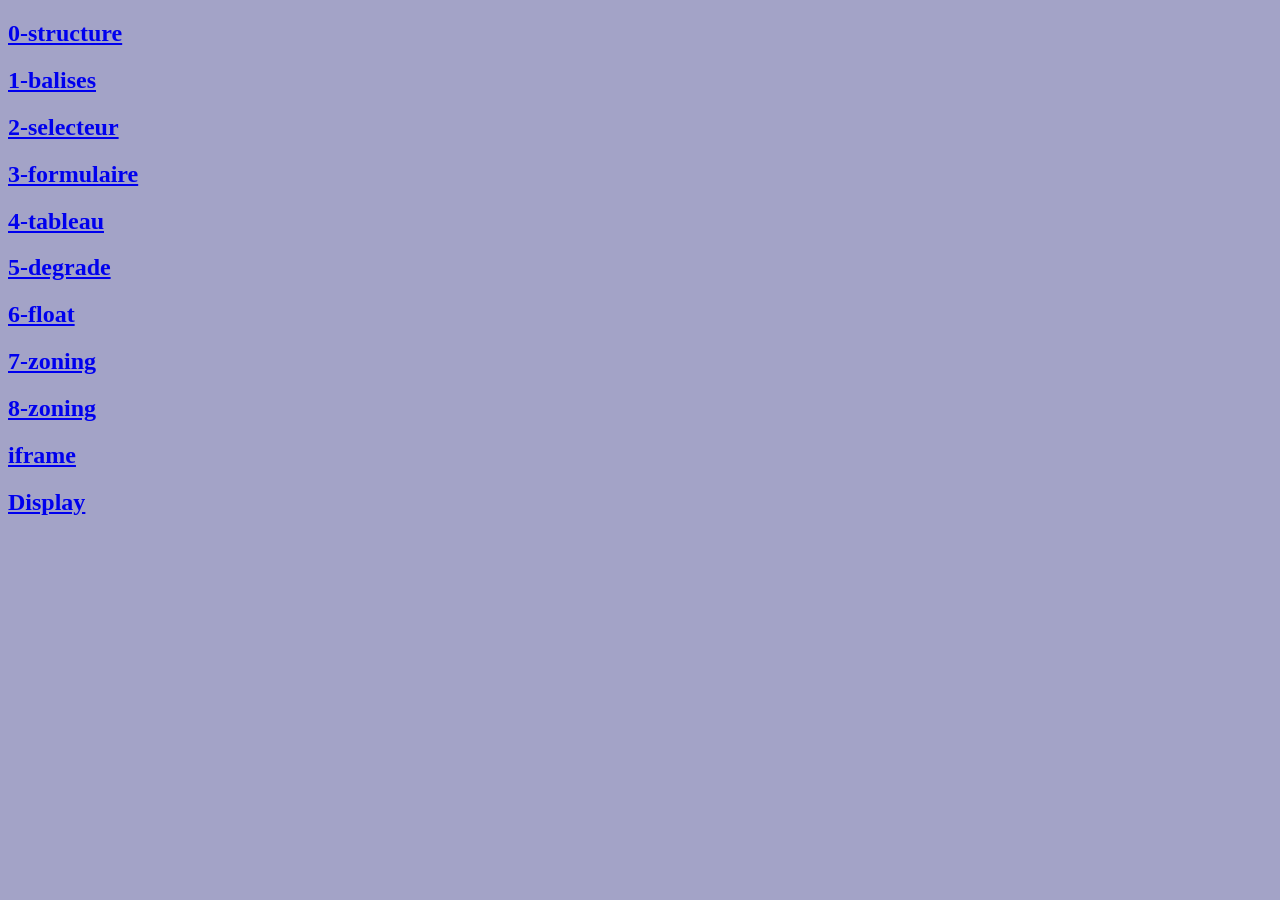
<file: index.html>
<!DOCTYPE html>
<html lang="fr">
<head>
    <meta charset="UTF-8">
    <meta name="viewport" content="width=device-width, initial-scale=1.0">
    <title>Cours HTML</title>
    <link rel="stylesheet" href="css/index.css">
</head>
<body>
    <nav>
        <a href="0-structure.html">
            <h1>0-structure</h1>
        </a>
        <a href="1-balises.html">
            <h1>1-balises</h1>
        </a>
        <a href="2-selecteur.html">
            <h1>2-selecteur</h1>
        </a>
        <a href="3-formulaire.html">
            <h1>3-formulaire</h1>
        </a>
        <a href="4-tableau.html">
            <h1>4-tableau</h1>
        </a>
        <a href="5-degrade.html">
            <h1>5-degrade</h1>
        </a>
        <a href="6-float.html">
            <h1>6-float</h1>
        </a>
        <a href="7-zoning.html">
            <h1>7-zoning</h1>
        </a>
        <a href="8-zoning.html">
            <h1>8-zoning</h1>
        </a>
        <a href="iframe.html">
            <h1>iframe</h1>
        </a>
        <a href="10-display.html">
            <h1>Display</h1>
        </a>
    </nav>
    </body>
</html>
</file>
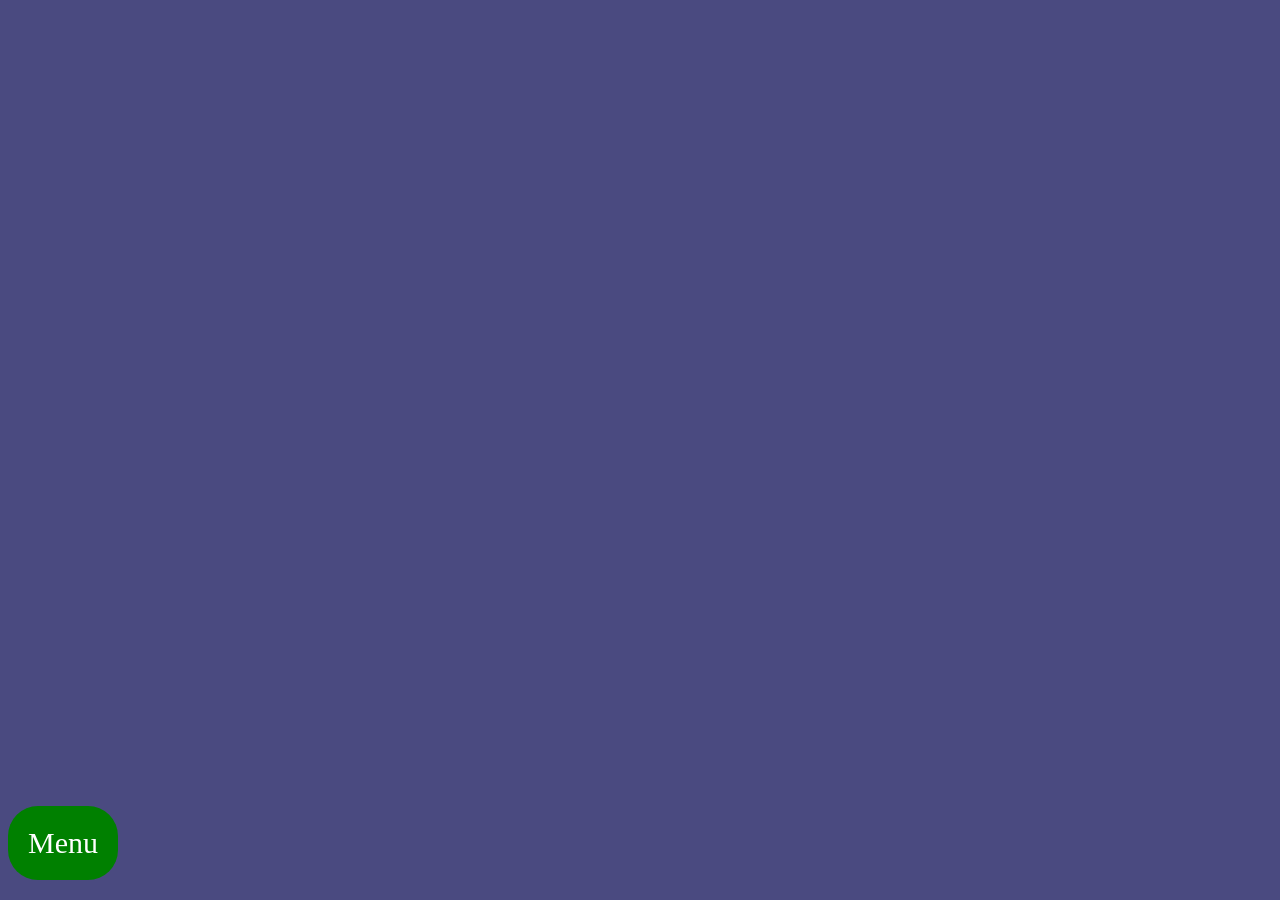
<file: 0-structure.html>
<!DOCTYPE html>
<html lang="fr">

    <head>
        <!-- la balise HEAD contient les paramètres de la page HTML qui sont invisibles pour l'internaute-->
        <link rel="stylesheet" href="css/style.css">
        
    </head>

    <body>
        <!-- la balise body c'est le corps de la page -->
        <a href="/" class="myBtn">Menu</a>
    </body>

</html>
</file>
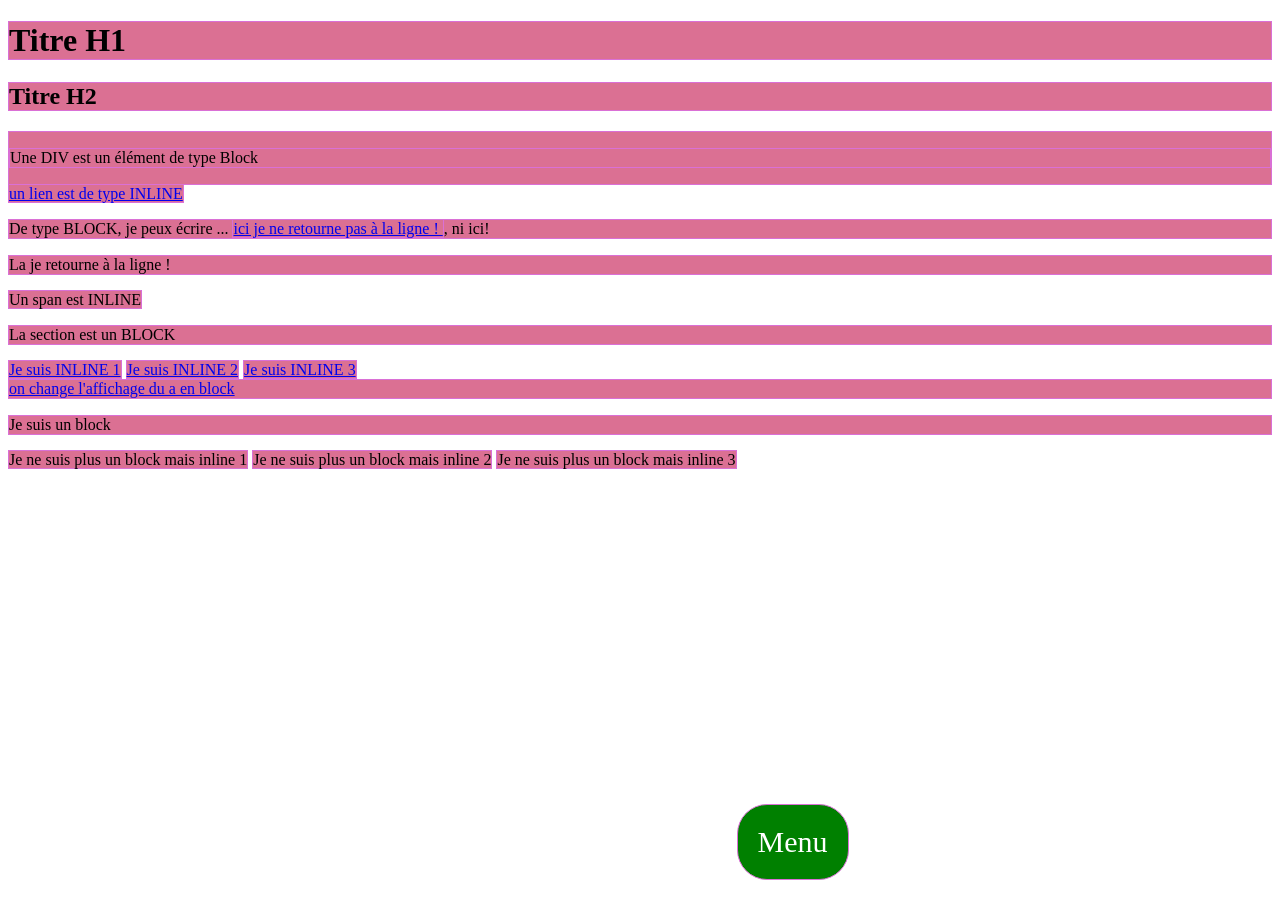
<file: 10-display.html>
<!DOCTYPE html>
<html lang="fr">
<head>
    <meta charset="UTF-8">
    <meta name="viewport" content="width=device-width, initial-scale=1.0">
    <title>Display</title>
    <link rel="stylesheet" href="css/display.css">
</head>
<body>
    <h1>Titre H1</h1>
    <h2>Titre H2</h2>
    <div>
        <p>Une DIV est un élément de type Block</p>
    </div>
    <a href="https://google.com">un lien est de type INLINE</a>
    <p>
        De type BLOCK, je peux écrire ...
        <a href="#">ici je ne retourne pas à la ligne ! </a>,
        ni ici!
    </p>
    <p>
        La je retourne à la ligne !
    </p>
    <span>Un span est INLINE</span>
    <section>
        <p>La section est un BLOCK</p>
    </section>
    <a href="#">Je suis INLINE 1</a>
    <a href="#">Je suis INLINE 2</a>
    <a href="#">Je suis INLINE 3</a>
    <a href="#" class="block">on change l'affichage du a en block</a>
    <p>Je suis un block</p>
    <p class="inline">Je ne suis plus un block mais inline 1</p>
    <p class="inline">Je ne suis plus un block mais inline 2</p>
    <p class="inline">Je ne suis plus un block mais inline 3</p>
    <a href="/" class="myBtn">Menu</a>
</body>
</html>
</file>
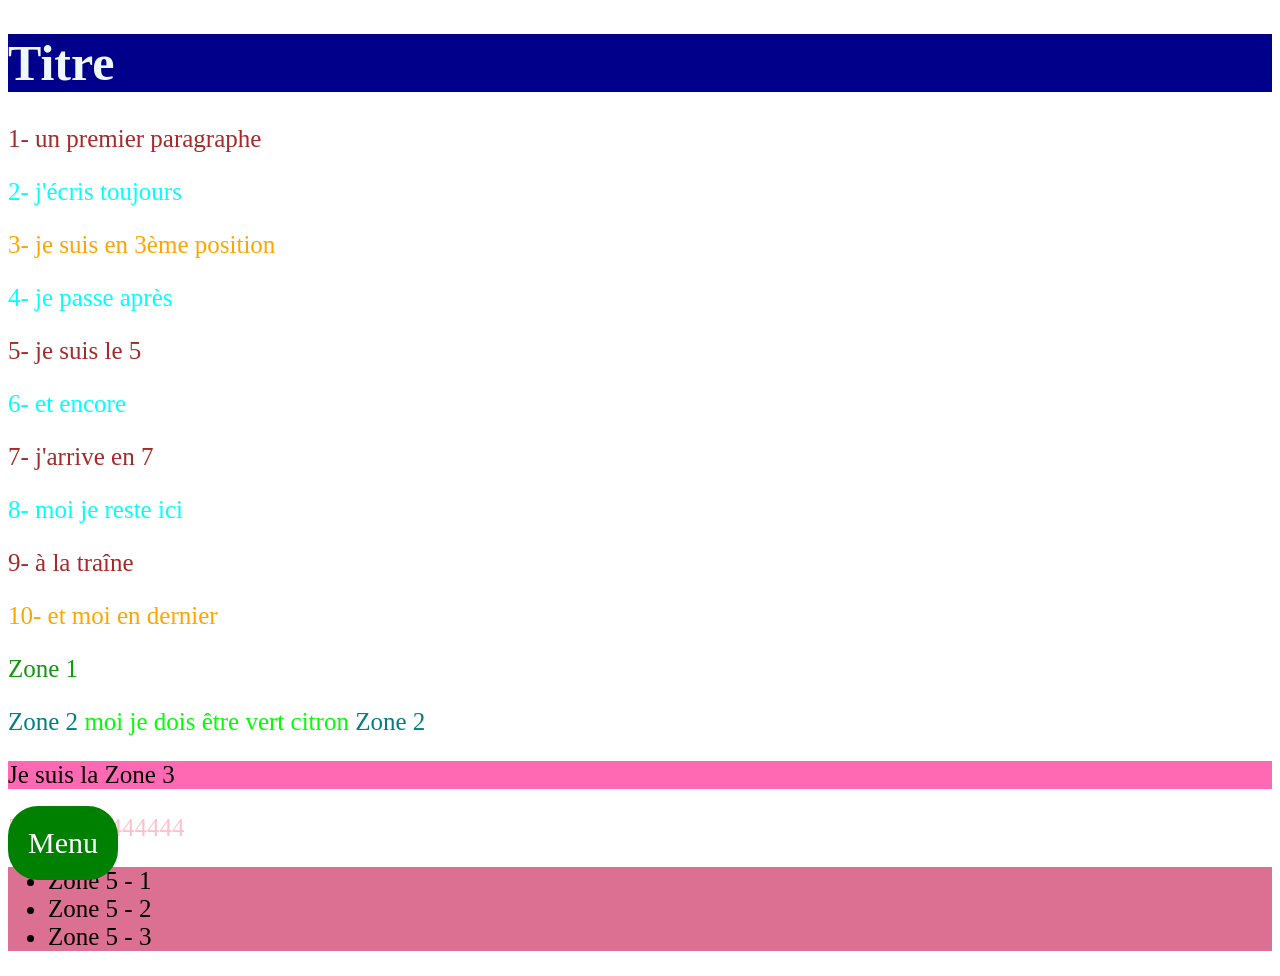
<file: 2-selecteur.html>
<!DOCTYPE html>
<html lang="fr">
<head>
    <meta charset="UTF-8">
    <meta name="viewport" content="width=device-width, initial-scale=1.0">
    <title>Selecteur</title>
    <link rel="stylesheet" href="css/selecteur.css">
</head>
<body>
    <a href="/">Menu</a>
    <h1>Titre</h1>
    <section>
        <p>1- un premier paragraphe</p>
        <p>2- j'écris toujours</p>
        <p>3- je suis en 3ème position</p>
        <p>4- je passe après</p>
        <p>5- je suis le 5</p>
        <p>6- et encore</p>
        <p>7- j'arrive en 7</p>
        <p>8- moi je reste ici</p>
        <p>9- à la traîne</p>
        <p>10- et moi en dernier</p>
    </section>

    <div class="zone1">
        <p>Zone 1</p>
    </div>

    <div class="zone2">
        <p>Zone 2<span class="lime"> moi je dois être vert citron</span> Zone 2</p>
    </div>

    <div id="zone3">
        <p>Je suis la Zone 3</p>
    </div>

    <div class="zone4">
        <p>Zone 4 <span>44444444</span></p>
    </div>

    <div class="zone5">
        <ul>
            <li>Zone 5 - 1</li>
            <li>Zone 5 - 2</li>
            <li>Zone 5 - 3</li>
        </ul>
    </div>
</body>
</html>
</file>
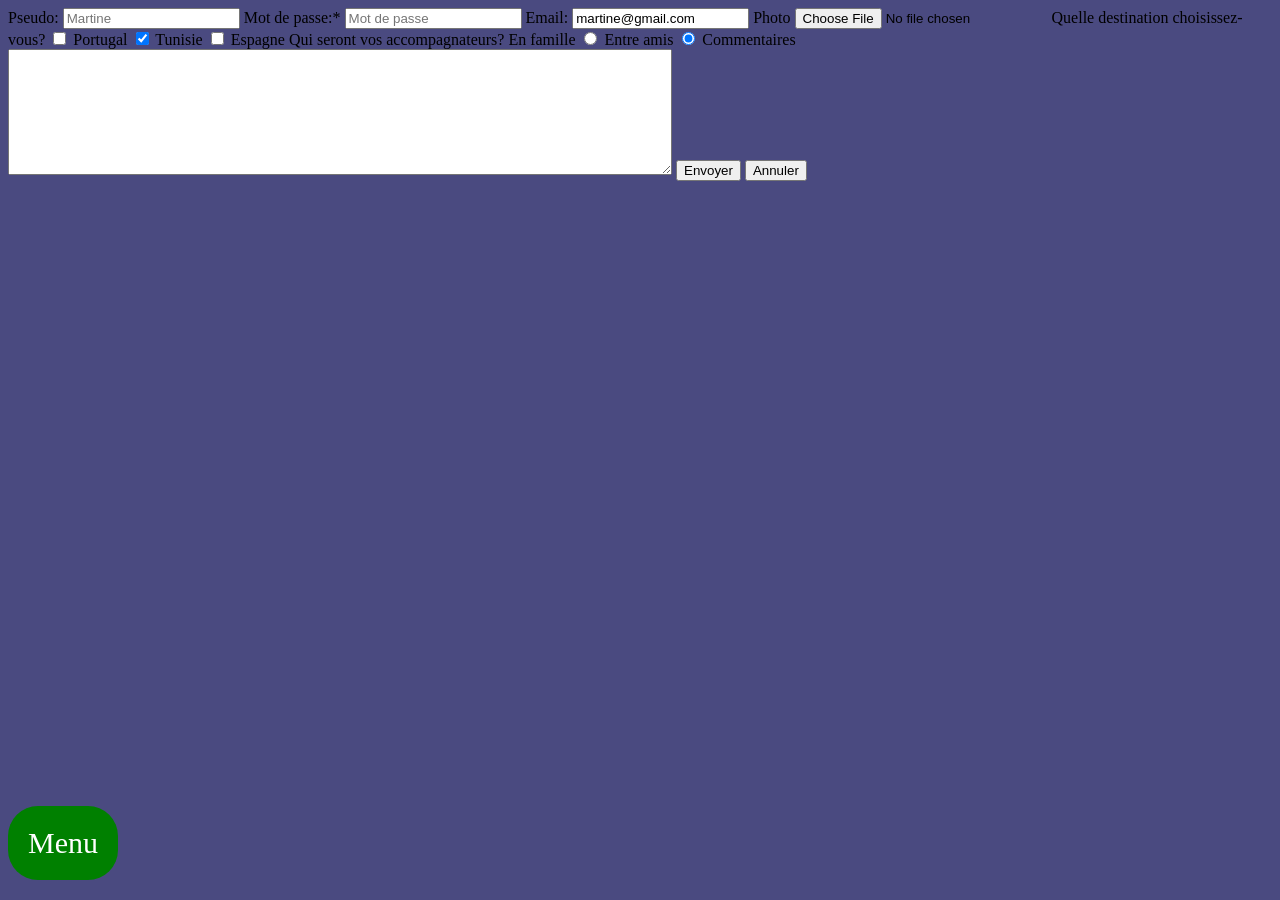
<file: 3-formulaire.html>
<!DOCTYPE html>
<html lang="fr">
<head>
    <meta charset="UTF-8">
    <meta name="viewport" content="width=device-width, initial-scale=1.0">
    <link rel="stylesheet" href="css/style.css">
    <title>Formulaire</title>
</head>
<body>
    <a href="/" class="myBtn">Menu</a>
    <!-- je déclare mon formulaire avec la balise form -->
    <form>
        <!-- Deux manières de déclarer le label -->
        <label for="pseudo">Pseudo:
            <!-- input dans label -->
            <input type="text" id="pseudo" name="pseudo" placeholder="Martine" required />
            <!-- 
                l'id combiné à for permet de lier le label à l'input
                type précise le type de donnée récupérée,
                name sera utilisé en php pour récupérer la donnée, 
                le placeholder contient le texte qui apparaît dans l'input
                required précise au navigateur que le champs est à renseigner obligatoirement
            -->
        </label>
        <label for="password">Mot de passe:<span title="le mot de passe peut contenir...">*</span></label>
        <input type="password" id="password" name="password" placeholder="Mot de passe" required/>
        
        <!-- email -->
        <label for="mail">Email:</label>
        <input type="email" id="mail" name="mail" value="martine@gmail.com"/>
    
        <!-- fichier -->
        <label for="photo">Photo</label>
        <input type="file" id="photo" name="photo"/>

        <!-- cases à cocher checkbox-->
        <!-- plusieurs choix -->
        <legende>Quelle destination choisissez-vous?</legende>
        <input type="checkbox" id="q1" name="q1"/>
        <label for="q1">Portugal</label>
        <input type="checkbox" id="q2" name="q2" checked>
        <label for="q2">Tunisie</label>
        <input type="checkbox" id="q3" name="q3">
        <label for="q3">Espagne</label>

        <!-- cases à cocher radio-->
        <!-- un choix -->
        <legende>Qui seront vos accompagnateurs?</legende>

        <label for="family">En famille</label>
        <input type="radio" id="family" name="family">
        
        <label for="friends">Entre amis</label>
        <input type="radio" id="friends" name="friends" checked>

        <!-- zone de texte -->
        <label for="commentaires">Commentaires</label>
        <textarea name="commentaires" id="commentaires" cols="80" rows="8"></textarea>
        <!-- rows=nombre de lignes - cols=nombre de colonnes/caractères -->

        <!-- bouton envoi du formulaire -->
        <input type="submit" name="inscription" value="Envoyer">

        <!-- bouton pour vider le formulaire -->
        <input type="reset" name="annuler" value="Annuler">
    </form>
</body>
</html>
</file>
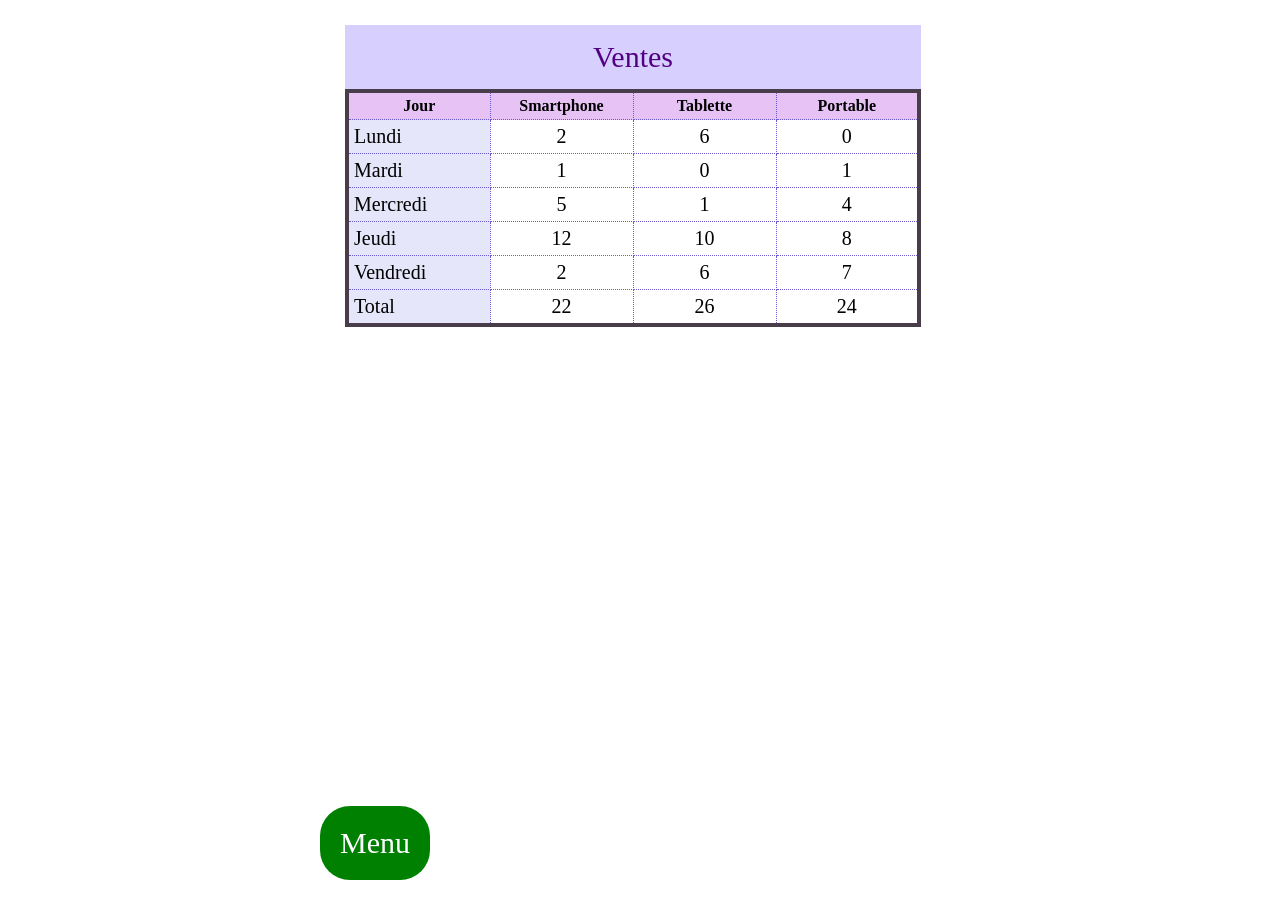
<file: 4-tableau.html>
<!DOCTYPE html>
<html lang="fr">
<head>
    <meta charset="UTF-8">
    <meta name="viewport" content="width=device-width, initial-scale=1.0">
    <title>Tableau</title>
    <link rel="stylesheet" href="css/tableau.css">
</head>
<body>
    <a href="/">Menu</a>
    <!-- ouverture du tableau -->
    <table>
            <!-- titre du tableau (cellules fusionnées) -->
            <caption>Ventes</caption>

            <!-- en-tête du tableau -->
            <thead>
                <!-- tr = rang (t = tableau / r = row = rangée) -->
                <tr>
                    <!-- th = titres ou en-têtes (t = tableau / h = head = tête) -->
                    <th>Jour</th>
                    <th>Smartphone</th>
                    <th>Tablette</th>
                    <th>Portable</th>
                </tr>
            </thead> 

            <!-- tbody = corps du tableau -->
            <tbody>
                <!-- tr = rang (t = tableau / r = row = rangée) -->
                <tr>
                    <td>Lundi</td>
                    <td>2</td>
                    <td>6</td>
                    <td>0</td>
                </tr>
                <!-- tr = rang (t = tableau / r = row = rangée) -->
                <tr>
                    <td>Mardi</td>
                    <td>1</td>
                    <td>0</td>
                    <td>1</td>
                </tr>
                <!-- tr = rang (t = tableau / r = row = rangée) -->
                <tr>
                    <td>Mercredi</td>
                    <td>5</td>
                    <td>1</td>
                    <td>4</td>
                </tr>
                <!-- tr = rang (t = tableau / r = row = rangée) -->
                <tr>
                    <td>Jeudi</td>
                    <td>12</td>
                    <td>10</td>
                    <td>8</td>
                </tr>
                <!-- tr = rang (t = tableau / r = rang) -->
                <tr>
                    <td>Vendredi</td>
                    <td>2</td>
                    <td>6</td>
                    <td>7</td>
                </tr>
            </tbody>

            <!-- tfoot = bas/fin du tableau -->
            <tfoot>
                <tr>
                     <!-- td = cellules -->
                     <td>Total</td>
                     <td>22</td>
                     <td>26</td>
                     <td>24</td>
                </tr>
            </tfoot>
    </table>
</body>
</html>
</file>
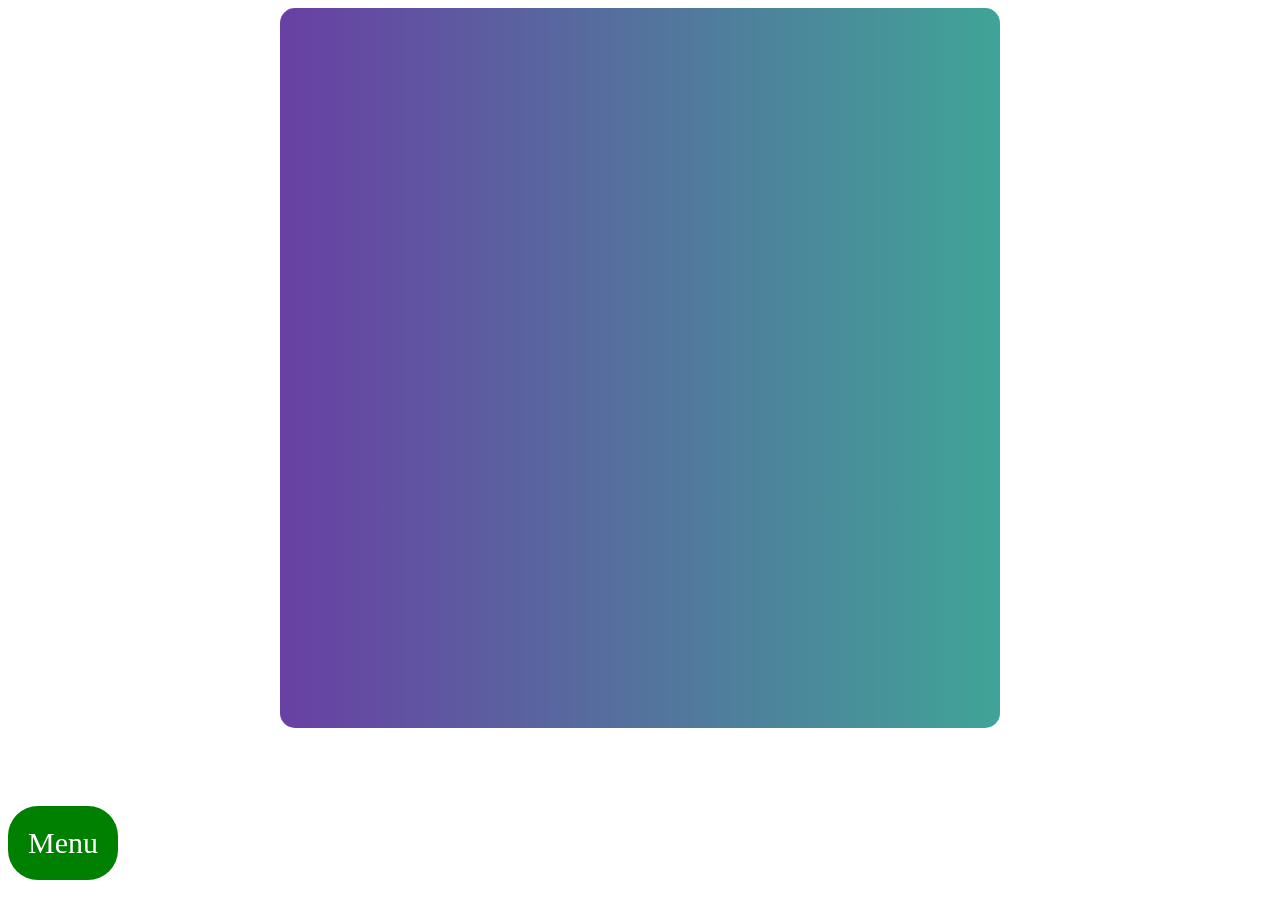
<file: 5-degrade.html>
<!DOCTYPE html>
<html lang="fr">
<head>
    <meta charset="UTF-8">
    <meta name="viewport" content="width=device-width, initial-scale=1.0">
    <title>Dégradé</title>
    <link rel="stylesheet" href="css/degrade.css">
</head>
<body>
    <a href="/">Menu</a>
    <div class="contenu"></div>
</body>
</html>
</file>
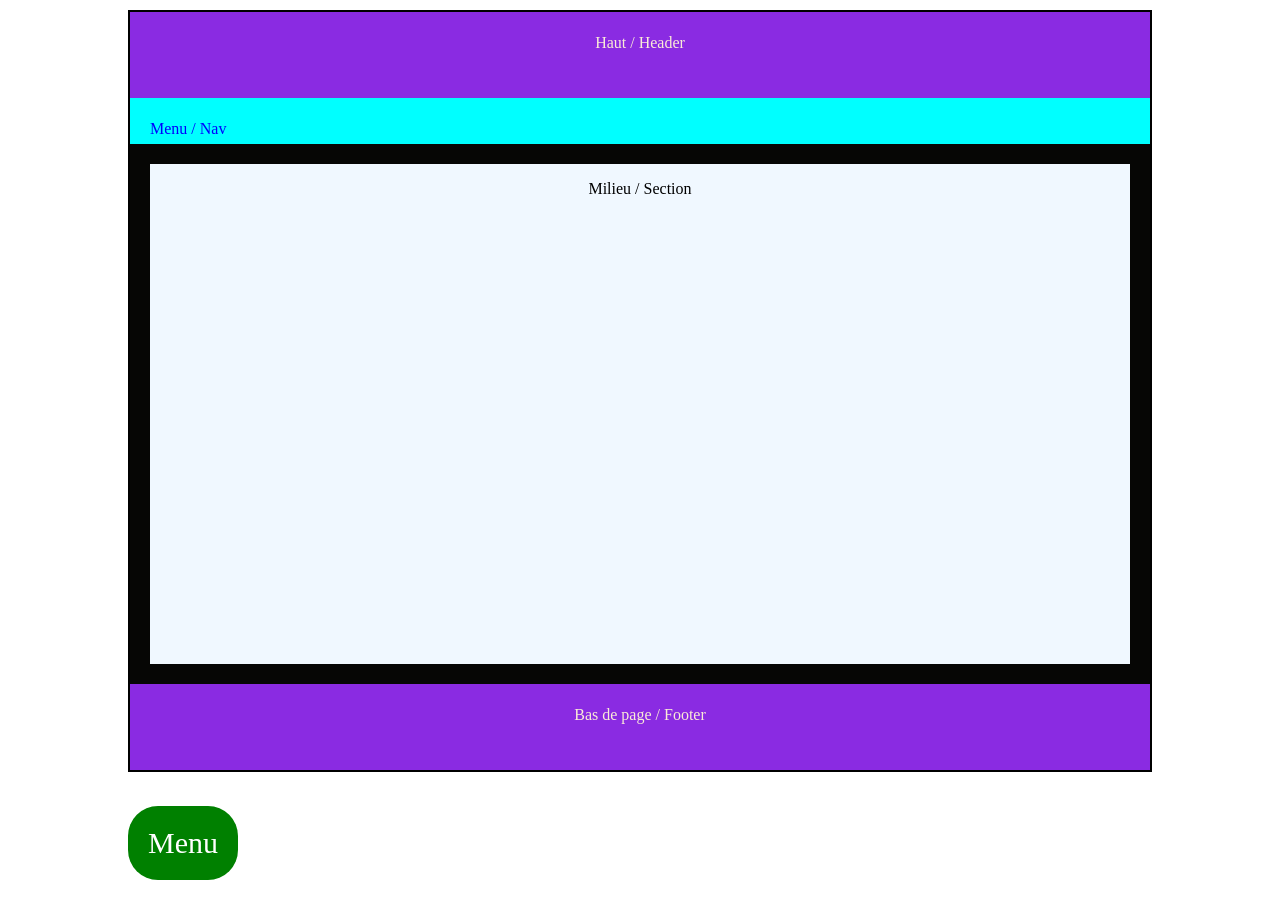
<file: 7-zoning.html>
<!DOCTYPE html>
<html lang="fr">
<head>
    <meta charset="UTF-8">
    <meta name="viewport" content="width=device-width, initial-scale=1.0">
    <title>Zoning</title>
    <link rel="stylesheet" href="css/zoning1.css">
</head>
<body>
    <a href="/">Menu</a>
    <div id="contenu">
        <header >
            <p>Haut / Header</p>
        </header>
        <nav>
            <p>Menu / Nav</p>
        </nav>
        <section>
                <p>Milieu / Section</p>
        </section>
        <footer>
                <p>Bas de page / Footer</p>
        </footer>
    </div>
</body>
</html>
</file>
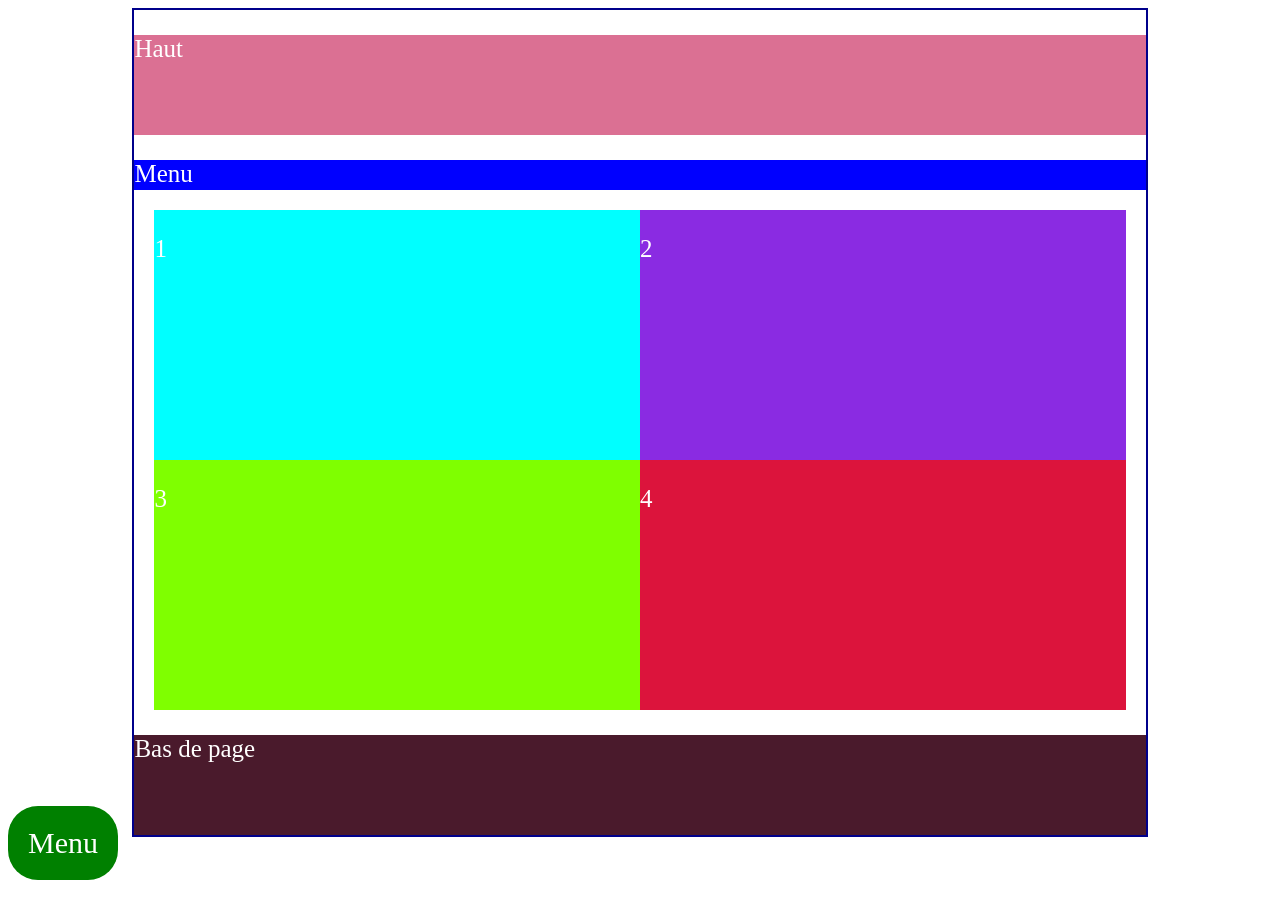
<file: 8-zoning.html>
<!DOCTYPE html>
<html lang="fr">
<head>
    <meta charset="UTF-8">
    <meta name="viewport" content="width=device-width, initial-scale=1.0">
    <title>Zoning 2</title>
    <link rel="stylesheet" href="css/zoning2.css">
</head>
<body>
    <a href="/">Menu</a>
    <div id="conteneur">
        <header>
            <p>Haut</p>
        </header>
        <nav>
            <p>Menu</p>
        </nav>
        <section>
            <div class="a">
                <p>1</p>
            </div>
            <div class="b">
                <p>2</p>
            </div>
            <div class="c">
                <p>3</p>
            </div>
            <div class="d">
                <p>4</p>
            </div>
        </section>
        <footer>
            <p>Bas de page</p>
        </footer>
    </div>
</body>
</html>
</file>
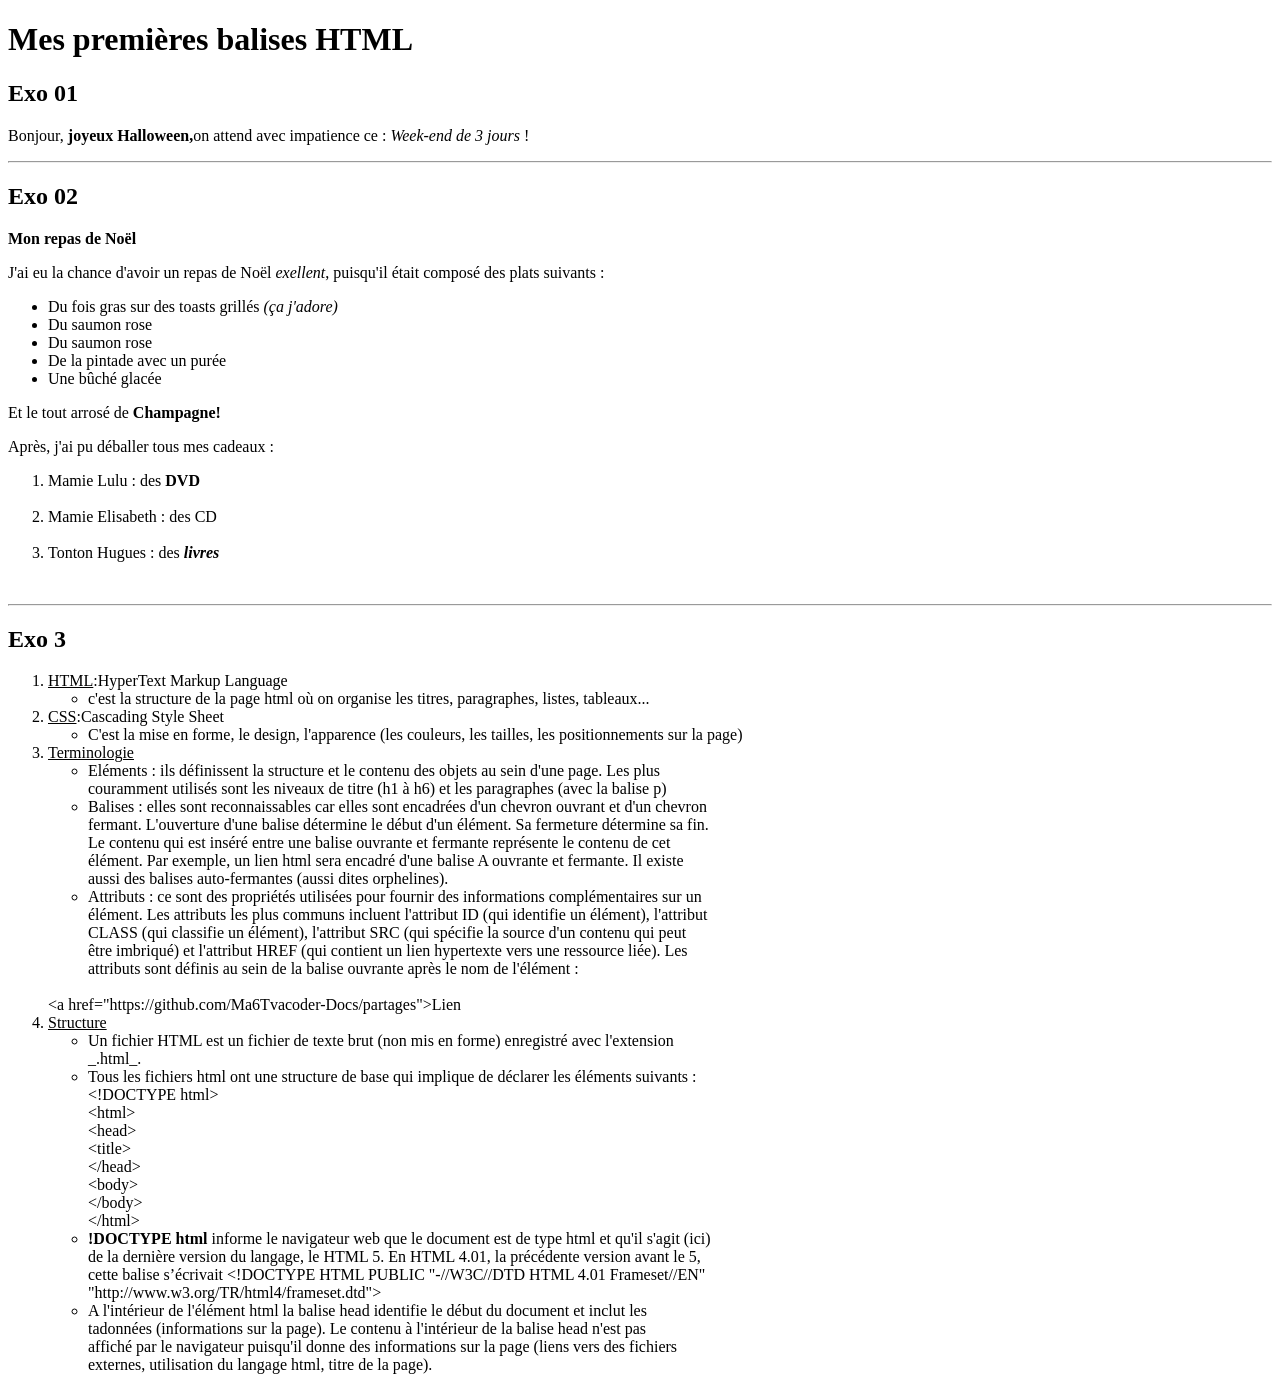
<file: exBalise.html>
<!DOCTYPE html>

<html lang="fr">

    <head>
        <meta charset="UTF-8">
    </head>

    <body>
        <h1>Mes premières balises HTML</h1>
        <h2>Exo 01</h2>
        <p>Bonjour, <strong>joyeux Halloween,</strong>on attend avec impatience ce : <em>Week-end de 3 jours</em> !</p>
        <hr>

        <h2>Exo 02</h2>
        <p><strong>Mon repas de Noël</strong></p>
        <p>J'ai eu la chance d'avoir un repas de Noël <em>exellent</em>, puisqu'il était composé des plats suivants :</p>
        <ul>
            <li>Du fois gras sur des toasts grillés <em>(ça j'adore)</em></li>              
            <li>Du saumon rose</li>
            <li>Du saumon rose</li>
            <li> De la pintade avec un purée</li>
            <li>Une bûché glacée</li>
        </ul>

        <p>Et le tout arrosé de <strong>Champagne!</strong></p>
        <p> Après, j'ai pu déballer tous mes cadeaux :</p>

        <ol>
            <li> Mamie Lulu : des <strong>DVD</strong></li>
            <br>
            <li>Mamie Elisabeth : des CD</li>
            <br>
            <li>Tonton Hugues : des <em><strong>livres</strong></em></li>
        </ol>

        <br>
        <hr>

        <h2>Exo 3</h2>
           
        <ol>
            <li><u>HTML</u>:HyperText Markup Language</li>
            <ul>
                <li> c'est la structure de la page html où on organise les titres, paragraphes, listes, tableaux...</li>
            </ul>
            <li><u>CSS</u>:Cascading Style Sheet</li>
            <ul>
                <li>C'est la mise en forme, le design, l'apparence (les couleurs, les tailles, les positionnements sur la page)</li>
            </ul>
            <li><u>Terminologie</u></li>
            <ul>
                <li> Eléments : ils définissent la structure et le contenu des objets au sein d'une page. Les plus 
                <br> couramment utilisés sont les niveaux de titre (h1 à h6) et les paragraphes (avec la balise p)</li>
            </ul>
            <ul>
                <li>  Balises : elles sont reconnaissables car elles sont encadrées d'un chevron ouvrant et d'un chevron 
                <br> fermant. L'ouverture d'une balise détermine le début d'un élément. Sa fermeture détermine sa fin. 
                <br> Le contenu qui est inséré entre une balise ouvrante et fermante représente le contenu de cet 
                <br> élément. Par exemple, un lien html sera encadré d'une balise A ouvrante et fermante. Il existe 
                <br> aussi des balises auto-fermantes (aussi dites orphelines).</li>
            </ul>
            <ul>
                <li>Attributs : ce sont des propriétés utilisées pour fournir des informations complémentaires sur un 
                <br> élément. Les attributs les plus communs incluent l'attribut ID (qui identifie un élément), l'attribut 
                <br> CLASS (qui classifie un élément), l'attribut SRC (qui spécifie la source d'un contenu qui peut 
                <br> être imbriqué) et l'attribut HREF (qui contient un lien hypertexte vers une ressource liée). Les 
                <br> attributs sont définis au sein de la balise ouvrante après le nom de l'élément :</li>
            </ul>
                <br>
            &lt;a href="https://github.com/Ma6Tvacoder-Docs/partages">Lien</a>
                <br>
                
            <li><u>Structure</u></li>
            <ul>
                <li>Un fichier HTML est un fichier de texte brut (non mis en forme) enregistré avec l'extension
                    <br>_.html_.</li>
            </ul>
            <ul>
                <li>Tous les fichiers html ont une structure de base qui implique de déclarer les éléments suivants : <br>
                   
                    &lt;!DOCTYPE html> <br>
                    &lt;html> <br>
                        &lt;head> <br>
                            &lt;title></title> <br>
                        &lt;/head> <br>
                        &lt;body> <br>
            
                        &lt;/body> <br>
                    &lt;/html>
                </li>
            </ul>

            <ul>
                <li>
                    <strong>!DOCTYPE html</strong> informe le navigateur web que le document est de type html et qu'il s'agit (ici) 
                    <br> de la dernière version du langage, le HTML 5. En HTML 4.01, la précédente version avant le 5, 
                    <br> cette balise s’écrivait &lt;!DOCTYPE HTML PUBLIC "-//W3C//DTD HTML 4.01 Frameset//EN" 
                    <br> "http://www.w3.org/TR/html4/frameset.dtd">
                </li>
                <li>
                    A l'intérieur de l'élément html la balise head identifie le début du document et inclut les 
                    <br> tadonnées (informations sur la page). Le contenu à l'intérieur de la balise head n'est pas 
                    <br> affiché par le navigateur puisqu'il donne des informations sur la page (liens vers des fichiers <br> externes, utilisation du langage html, titre de la page).
                </li>
            </ul>
    
        </ol>

        

    

    </body>
</html>
</file>
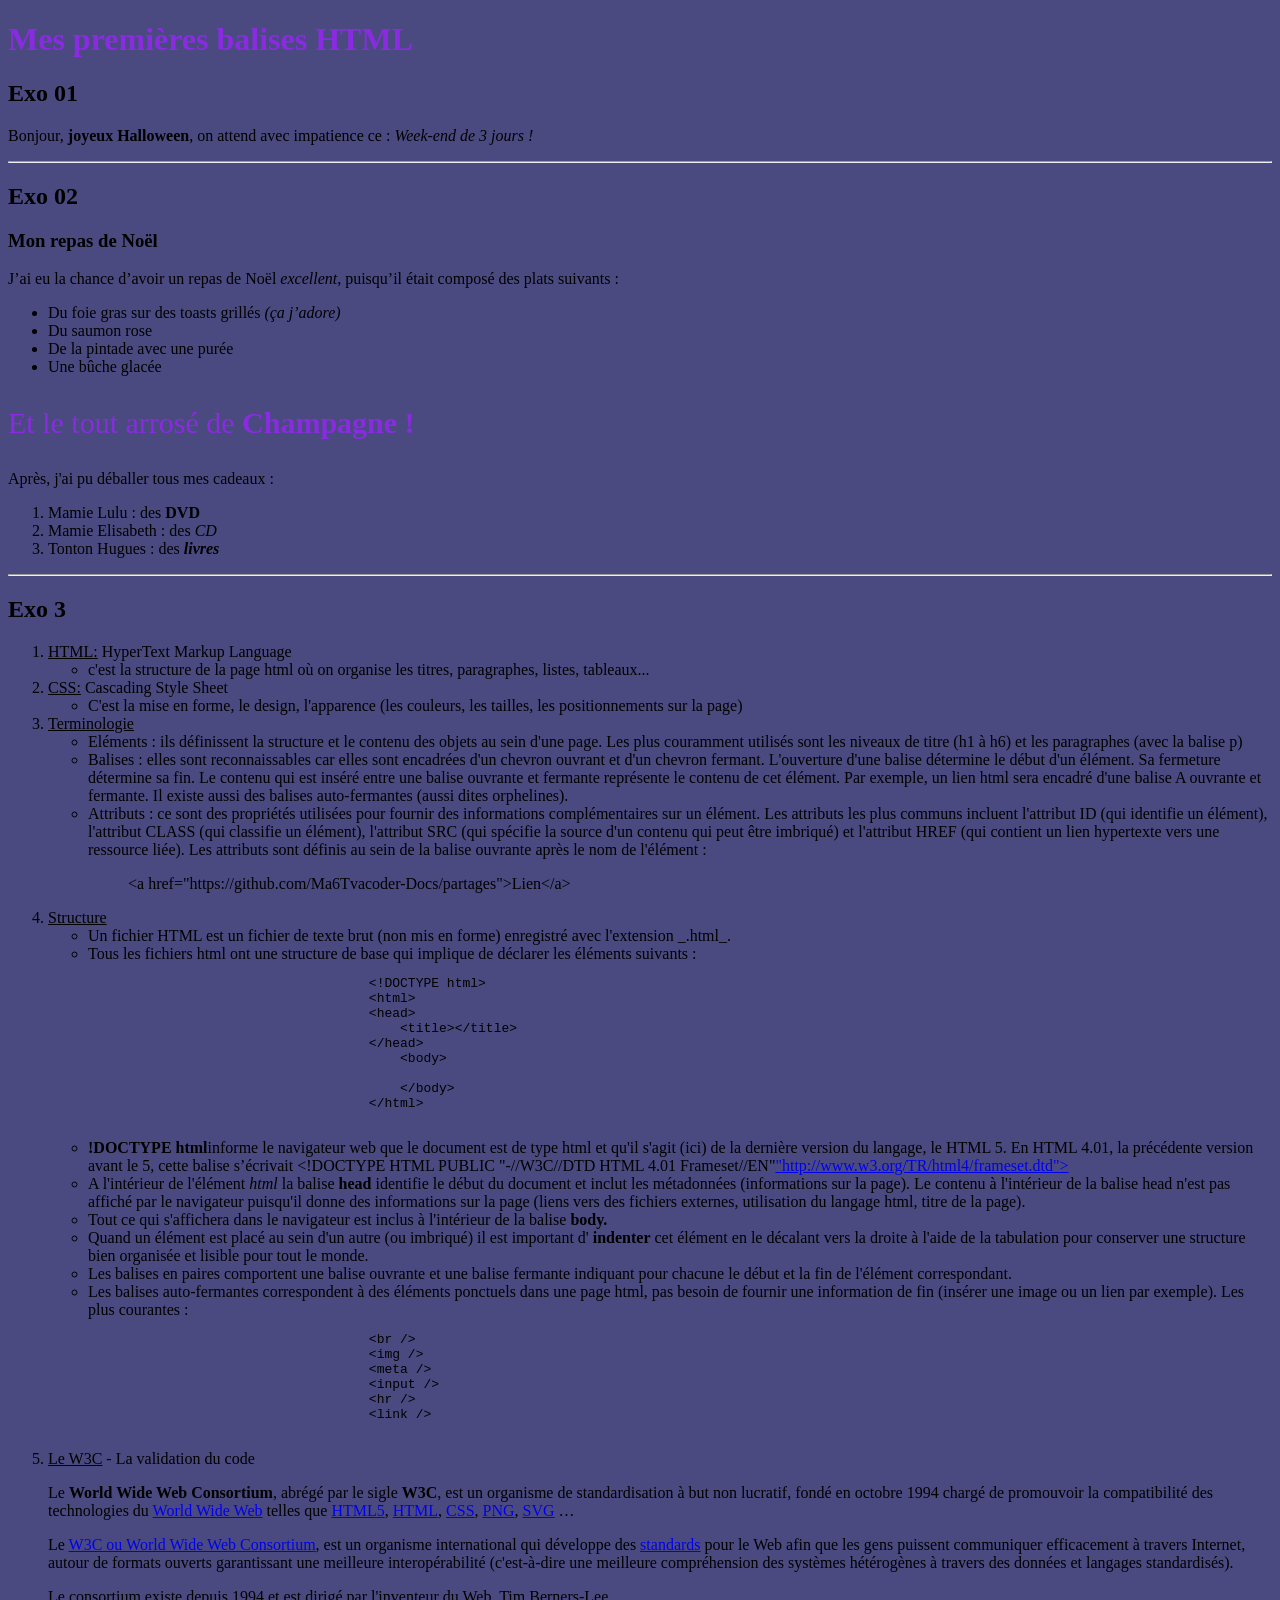
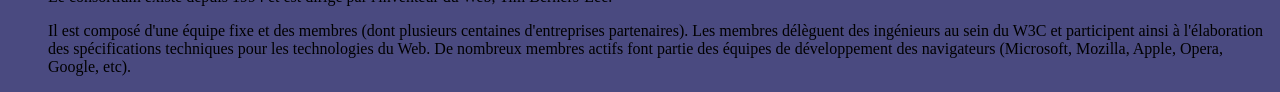
<file: exBalisecorr.html>
<!DOCTYPE html>
<html lang="fr">
    <head>
        <meta charset="UTF-8">
        <meta name="viewport" content="width=device-width, initial-scale=1.0">
        <title>Exercice balises</title>
         <link rel="stylesheet" href="css/style.css" />
    </head>
    <body>
        <!-- exercice 1 -->
        <h1>Mes premières balises HTML</h1>
        <h2>Exo 01</h2>
        <p>Bonjour, <strong>joyeux Halloween</strong>, on attend avec impatience ce : <em>Week-end de 3 jours !</em></p>
        <hr/>

        <!-- exercie 2 -->
        <h2>Exo 02</h2>
        <h3>Mon repas de Noël</h3>
        <p>J’ai eu la chance d’avoir un repas de Noël <em>excellent</em>, puisqu’il était composé des plats suivants : </p>
        <ul>
            <li>Du foie gras sur des toasts grillés <em>(ça j’adore)</em></li>
            <li>Du saumon rose</li>
            <li>De la pintade avec une purée</li>
            <li>Une bûche glacée</li>
        </ul>
        <p class="myP">Et le tout arrosé de <strong>Champagne !</strong></p>
        <p>Après, j'ai pu déballer tous mes cadeaux : </p>
        <ol>
            <li>Mamie Lulu : des <strong>DVD</strong></li>
            <li>Mamie Elisabeth : des <em>CD</em></li>
            <li>Tonton Hugues : des <strong><em>livres</em></strong></li>
        </ol>
        <hr/>

        <!-- exercice 3 -->
         <h2>Exo 3</h2>
         <ol>
            <li><u>HTML:</u> HyperText Markup Language
                <ul>
                    <li>c'est la structure de la page html où on organise les titres, paragraphes, listes, tableaux...</li>
                </ul>
            </li>
            <li><u>CSS:</u> Cascading Style Sheet
                <ul>
                    <li>C'est la mise en forme, le design, l'apparence (les couleurs, les tailles, les positionnements sur la page)</li>
                </ul>
            </li>
            <li><u>Terminologie</u>
                <ul>
                    <li>Eléments : ils définissent la structure et le contenu des objets au sein d'une page. Les plus couramment utilisés sont les niveaux de titre (h1 à h6) et les paragraphes (avec la balise p)</li>
                    <li>Balises : elles sont reconnaissables car elles sont encadrées d'un chevron ouvrant et d'un chevron fermant. L'ouverture d'une balise détermine le début d'un élément. Sa fermeture détermine sa fin. Le contenu qui est inséré entre une balise ouvrante et fermante représente le contenu de cet élément. Par exemple, un lien html sera encadré d'une balise A ouvrante et fermante. Il existe aussi des balises auto-fermantes (aussi dites orphelines).</li>
                    <li>Attributs : ce sont des propriétés utilisées pour fournir des informations complémentaires sur un élément. Les attributs les plus communs incluent l'attribut ID (qui identifie un élément), l'attribut CLASS (qui classifie un élément), l'attribut SRC (qui spécifie la source d'un contenu qui peut être imbriqué) et l'attribut HREF (qui contient un lien hypertexte vers une ressource liée). Les attributs sont définis au sein de la balise ouvrante après le nom de l'élément :</li>
                    <blockquote>&lt;a href="https://github.com/Ma6Tvacoder-Docs/partages">Lien&lt;/a></blockquote>
                </ul>
            </li>
            <li><u>Structure </u>
                    <ul>
                        <li>Un fichier HTML est un fichier de texte brut (non mis en forme) enregistré avec l'extension _.html_.</li>
                        <li>Tous les fichiers html ont une structure de base qui implique de déclarer les éléments suivants :
                            <code>
                                <pre>
                                    &lt;!DOCTYPE html>
                                    &lt;html>
                                    &lt;head>
                                        &lt;title>&lt;/title>
                                    &lt;/head>
                                        &lt;body>
                                        
                                        &lt;/body>
                                    &lt;/html>
                                </pre>
                            </code>
                        </li>
                        <li><strong>!DOCTYPE html</strong>informe le navigateur web que le document est de type html et qu'il s'agit (ici) de la dernière version du langage, le HTML 5. En HTML 4.01, la précédente version avant le 5, cette balise s’écrivait &lt;!DOCTYPE HTML PUBLIC "-//W3C//DTD HTML 4.01 Frameset//EN"<a href="http://www.w3.org/TR/html4/frameset.dtd">"http://www.w3.org/TR/html4/frameset.dtd"></a></li>
                        <li>A l'intérieur de l'élément <em>html</em> la balise <strong>head</strong> identifie le début du document et inclut les métadonnées (informations sur la page). Le contenu à l'intérieur de la balise head n'est pas affiché par le navigateur puisqu'il donne des informations sur la page (liens vers des fichiers externes, utilisation du langage html, titre de la page).</li>
                        <li>Tout ce qui s'affichera dans le navigateur est inclus à l'intérieur de la balise <strong>body.</strong></li>
                        <li>Quand un élément est placé au sein d'un autre (ou imbriqué) il est important d' <strong>indenter</strong> cet élément en le décalant vers la droite à l'aide de la tabulation pour conserver une structure bien organisée et lisible pour tout le monde.</li>
                        <li>Les balises en paires comportent une balise ouvrante et une balise fermante indiquant pour chacune le début et la fin de l'élément correspondant.</li>
                        <li>Les balises auto-fermantes correspondent à des éléments ponctuels dans une page html, pas besoin de fournir une information de fin (insérer une image ou un lien par exemple). Les plus courantes :
                            <code>
                                <pre>
                                    &lt;br />
                                    &lt;img />
                                    &lt;meta />
                                    &lt;input />
                                    &lt;hr />
                                    &lt;link />
                                </pre>
                            </code>
                        </li>
                    </ul>
            </li>
            <li><u>Le W3C</u> - La validation du code</li>
            <p>
                Le <strong>World Wide Web Consortium</strong>, abrégé par le sigle <strong> W3C</strong>, est un organisme de standardisation à but non lucratif, fondé en octobre 1994 chargé de promouvoir la compatibilité des technologies du
                <a href="https://fr.wikipedia.org/wiki/World_Wide_Web">World Wide Web</a> telles que
                <a href="https://fr.wikipedia.org/wiki/HTML5"> HTML5</a>,
                <a href="https://fr.wikipedia.org/wiki/Hypertext_Markup_Language"> HTML</a>,
                <a href="https://fr.wikipedia.org/wiki/Feuilles_de_style_en_cascade"> CSS</a>,
                <a href="https://fr.wikipedia.org/wiki/Portable_Network_Graphics"> PNG</a>,
                <a href="https://fr.wikipedia.org/wiki/Scalable_Vector_Graphics"> SVG</a> …
            </p>
            <p>
                Le <a href="http://www.w3.org"> W3C ou World Wide Web Consortium</a>, est un organisme international qui développe des <a href="http://www.w3.org/standards/"> standards</a> pour le Web afin que les gens puissent communiquer efficacement à travers Internet, autour de formats ouverts garantissant une meilleure interopérabilité (c'est-à-dire une meilleure compréhension des systèmes hétérogènes à travers des données et langages standardisés).
            </p>
            <p>
                Le consortium existe depuis 1994 et est dirigé par l'inventeur du Web, Tim Berners-Lee.
            </p>
            <p>
                Il est composé d'une équipe fixe et des membres (dont plusieurs centaines d'entreprises partenaires). Les membres délèguent des ingénieurs au sein du W3C et participent ainsi à l'élaboration des spécifications techniques pour les technologies du Web. De nombreux membres actifs font partie des équipes de développement des navigateurs (Microsoft, Mozilla, Apple, Opera, Google, etc).
            </p>
         </ol>
    </body>
</html>
</file>
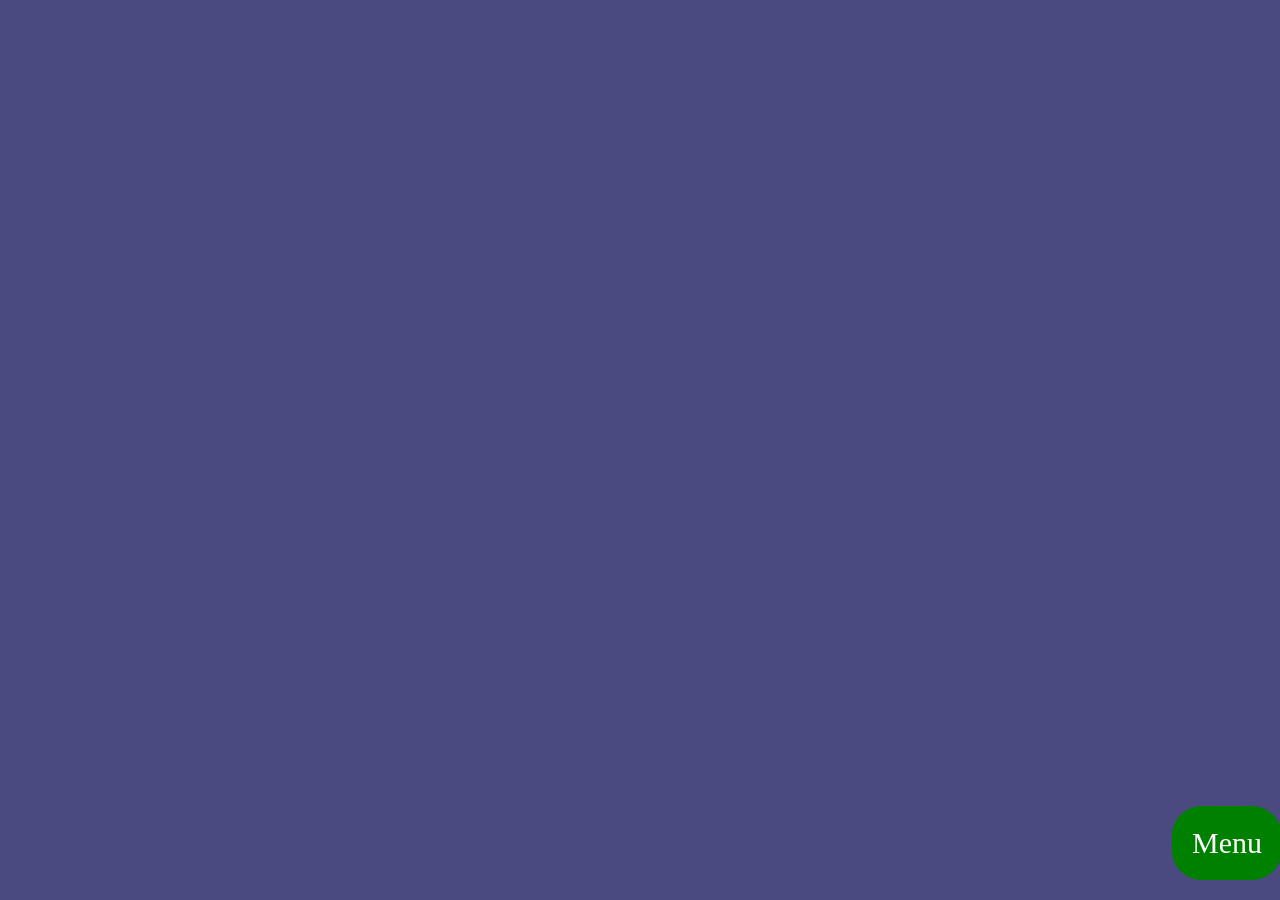
<file: iframe.html>
<!DOCTYPE html>
<html lang="fr">
<head>
    <meta charset="UTF-8">
    <meta name="viewport" content="width=device-width, initial-scale=1.0">
    <title>Iframe</title>
    <link rel="stylesheet" href="css/style.css">
</head>
<body>
    <!-- youtube -->
    <iframe width="560" height="315" src="https://www.youtube.com/embed/20SHvU2PKsM" frameborder="0" allow="accelerometer; autoplay; encrypted-media; gyroscope; picture-in-picture" allowfullscreen></iframe>

    <!-- google map -->
    <iframe src="https://www.google.com/maps/embed?pb=!1m18!1m12!1m3!1d2620.863146827367!2d2.3235277160305765!3d48.937048379295334!2m3!1f0!2f0!3f0!3m2!1i1024!2i768!4f13.1!3m3!1m2!1s0x47e66f2b2aeafa51%3A0xe5ba99ade19888d8!2s11+All%C3%A9e+Saint-Exup%C3%A9ry%2C+92390+Villeneuve-la-Garenne!5e0!3m2!1sfr!2sfr!4v1499077734201" width="600" height="450" frameborder="0" style="border:0" allowfullscreen></iframe>

    <a href="/" class="myBtn">Menu</a>
</body>
</html>
</file>
<file: css/index.css>
*{
    background-color: rgb(163, 163, 199);
}
</file>
<file: css/style.css>
body {
    background-color: rgb(74, 74, 128);
}

h1 {
    color: blueviolet;
}

.myP {
    font-size: 30px;
    color: blueviolet;
}

.myBtn{
    background-color: green;
    color: white;
    font-size: 30px;
    padding: 20px;
    border-radius: 30px;
    position: fixed;
    bottom: 20px;
    text-decoration: none;
}
</file>
<file: css/display.css>
h1, h2, div, a, p, span{
    background-color: palevioletred;
    border: 1px solid orchid;
}

a{
    background-color: palevioletred;
    border: 1px solid orchid;
}

.block{
    display: block;
}

.inline{
    display: inline;
}

.myBtn{
    background-color: green;
    color: white;
    font-size: 30px;
    padding: 20px;
    border-radius: 30px;
    position: fixed;
    bottom: 20px;
    text-decoration: none;
}
</file>
<file: css/selecteur.css>
body{
    /*taille de police: 25 pixels*/
    font-size: 25px;
}

h1{
    background-color: darkblue;
    color: aliceblue;
}

/*tous les <p> à l'intérieur de la balise <section>*/
section p{
    color: red;
}

/*premier <p>*/
section p:first-child {
    color: blue;
}

/*dernier <p>*/
section p:last-child {
    color: blueviolet;
}

/*les <p> pairs*/
section p:nth-child(even){
    color: aqua;
}

/*les <p> impairs*/
section p:nth-child(odd){
    color: brown;
}

/*les <p> 3 et 10*/
section p:nth-child(3), section p:nth-child(10){
    color: orange;
}

/*CLASS donc avant son nom je mets un . */
.zone1{
    color: #10970e;
}

.zone2{
    color: #008080;
}

.lime{
    color: #00ff00;
}

/*ID donc avant son nom je mets un # */
#zone3{
    background-color: hotpink;
}

.zone4{
    color: pink;
}

.zone5{
    background-color: palevioletred;
}

a{
    background-color: green;
    color: white;
    font-size: 30px;
    padding: 20px;
    border-radius: 30px;
    position: fixed;
    bottom: 20px;
    text-decoration: none;
}
</file>
<file: css/tableau.css>
/*l'étoile ou astérisque sélectionne tous les éléments de ma page html*/
*{
    font-family: fantasy;
}

body{
    /*largeur de ma page 50% de l'écran*/
    width: 50%;
    /*gestion automatique des marges pour que mon tableau soit centré*/
    margin:auto;
}

table{
    border: 4px solid #483d48;/*bordure - 3 valeurs: épaisseur / type de trait / couleur*/
    border-collapse: collapse;/*par défaut la bordure contient 2 traits, pour que le trait soit unique on utilise la propriété "collapse"*/
    width: 90%;/*largeur du tableau par rapport à son contenant donc ici au body /!\ ne pas oublier la règle de l'héritage en CSS*/
    margin: 25px;/* marge exterieur de la balise */
}

th{
    border: 1px dotted #6a5acd;/*dotted = pointillés*/
    padding: 4px;
    background-color: rgb(231, 194, 245); /* couleur en RGB= Red Green Blue*/
    width: 25%;
}

td{
    font-size: 20px;
    border: 1px dotted #6a5acd;
    text-align: center;
    padding: 5px;/*padding = marge intérieure*/
}

td:first-child{/*1er <td> pour aligner le texte à gauche de la première cellule de chaque rangée*/
    text-align: left;
    background-color: #e6e6fa;
}

caption{
    font-size: 30px;
    color: rgb(81, 0, 128);
    padding: 0.5em;
    background-color: rgb(215, 208, 255);
}

a{
    background-color: green;
    color: white;
    font-size: 30px;
    padding: 20px;
    border-radius: 30px;
    position: fixed;
    bottom: 20px;
    text-decoration: none;
}
</file>
<file: css/degrade.css>
.contenu{
    height: 45em; /* hauteur */
    width: 45em; /* largeur */
    margin: auto; /* centre automatiquement la balise */
    border-radius: 15px; /* arrondie les angles */
    background: linear-gradient(to left, #40a497, #6840a4); 
    /* dégradé qui démarre avec la première couleur à droite et la dernière à gauche ( violet - vert)*/
    /* lien vers un générateur de dégradés : cssgradient.io dans le slack */
}

a{
    background-color: green;
    color: white;
    font-size: 30px;
    padding: 20px;
    border-radius: 30px;
    position: fixed;
    bottom: 20px;
    text-decoration: none;
}
</file>
<file: css/zoning1.css>
body{
    width: 80%;
    margin: 10px auto;
    font-family: cursive;
}

#contenu{
    background-color: red; /* le style est surchargé (écrasé) plus bas*/
    border: 2px solid #000;
}

header, footer {
    height: 80px;
    background-color: blueviolet;
    color: antiquewhite;
    text-align: center;
    padding-top: 6px;
}

nav{
    height: 40px;
    background-color: aqua;
    color: blue;
    padding-left: 20px;
    padding-top: 6px;
}

section {
    border: 20px solid #060605;
    background-color: aliceblue;
    height: 500px;
    text-align: center;
}

a{
    background-color: green;
    color: white;
    font-size: 30px;
    padding: 20px;
    border-radius: 30px;
    position: fixed;
    bottom: 20px;
    text-decoration: none;
}
</file>
<file: css/zoning2.css>
body{
    color: white;
    font-size: 25px;
}

#conteneur{
    width: 80%;
    margin: 0 auto;
    border: 2px solid darkblue;
}

header{
    background-color: palevioletred;
    height: 100px;
}

nav {
    background-color: blue;
    height: 30px;
}

section{
    background-color: #787746;
    height: 500px;
    margin: 20px;
}

footer{ 
    background-color: #4a1a2c;
    height: 100px;
}

.a{
    background-color: aqua;
}

.b{
    background-color: blueviolet;
}

.c{
    background-color: chartreuse;
}

.d{
    background-color: crimson;
}

.a, .b, .c, .d{
    width: 50%;
    height: 250px;
    float: left;
}

a{
    background-color: green;
    color: white;
    font-size: 30px;
    padding: 20px;
    border-radius: 30px;
    position: fixed;
    bottom: 20px;
    text-decoration: none;
}
</file>
